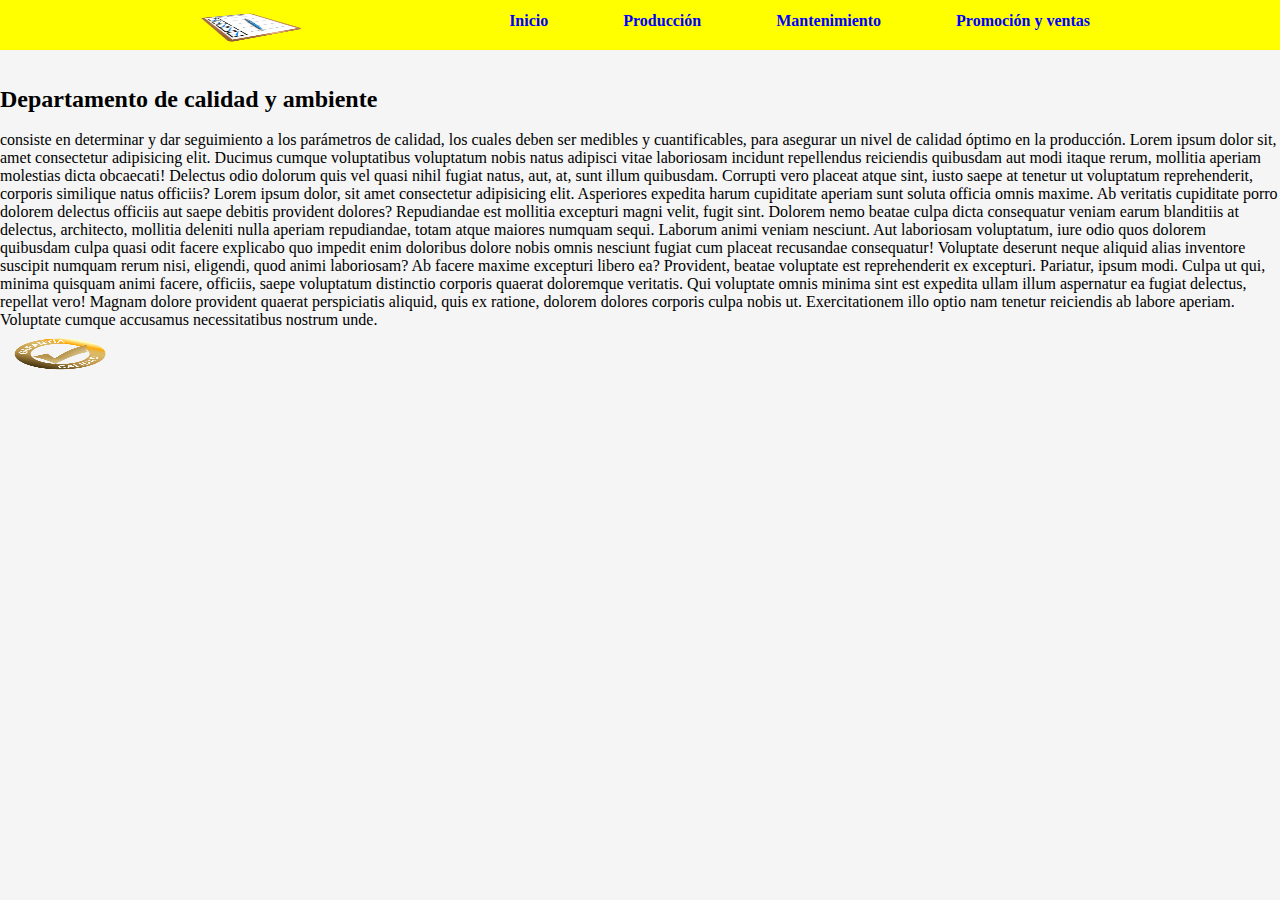
<file: Html/C&a.html>
<!DOCTYPE html>
<html lang="en">
<head>
    <meta charset="UTF-8">
    <meta http-equiv="X-UA-Compatible" content="IE=edge">
    <meta name="viewport" content="width=device-width, initial-scale=1.0">
    <title>Calidad y ambiente</title>

    <link rel="stylesheet" href="../Css/EstiloC&a.css">
</head>
<body>
    <header>
        <div class="menu">
            <img src="../Media/Calidad.png" width="200px" height="200px">
            <nav>
                <ul>
                <li><a href="Inicio.html">Inicio</a></li>
                <li><a href="Producción.html">Producción</a></li>
                <li><a href="Mantenimiento.html">Mantenimiento</a></li>
                <li><a href="Promoción.html">Promoción y ventas</a></li>
                </ul>
            </nav>
        </div>   
    </header>


    <br>
    <br>
    <section>
        <article> <h2>Departamento de calidad y ambiente</h2>
            <br>
            consiste en determinar y dar seguimiento a los parámetros de calidad, los cuales deben ser medibles y cuantificables, para asegurar un nivel de calidad óptimo en la producción.

            Lorem ipsum dolor sit, amet consectetur adipisicing elit. Ducimus cumque voluptatibus voluptatum nobis natus adipisci vitae laboriosam incidunt repellendus reiciendis quibusdam aut modi itaque rerum, mollitia aperiam molestias dicta obcaecati!
            Delectus odio dolorum quis vel quasi nihil fugiat natus, aut, at, sunt illum quibusdam. Corrupti vero placeat atque sint, iusto saepe at tenetur ut voluptatum reprehenderit, corporis similique natus officiis?
            Lorem ipsum dolor, sit amet consectetur adipisicing elit. Asperiores expedita harum cupiditate aperiam sunt soluta officia omnis maxime. Ab veritatis cupiditate porro dolorem delectus officiis aut saepe debitis provident dolores?
            Repudiandae est mollitia excepturi magni velit, fugit sint. Dolorem nemo beatae culpa dicta consequatur veniam earum blanditiis at delectus, architecto, mollitia deleniti nulla aperiam repudiandae, totam atque maiores numquam sequi.
            Laborum animi veniam nesciunt. Aut laboriosam voluptatum, iure odio quos dolorem quibusdam culpa quasi odit facere explicabo quo impedit enim doloribus dolore nobis omnis nesciunt fugiat cum placeat recusandae consequatur!
            Voluptate deserunt neque aliquid alias inventore suscipit numquam rerum nisi, eligendi, quod animi laboriosam? Ab facere maxime excepturi libero ea? Provident, beatae voluptate est reprehenderit ex excepturi. Pariatur, ipsum modi.
            Culpa ut qui, minima quisquam animi facere, officiis, saepe voluptatum distinctio corporis quaerat doloremque veritatis. Qui voluptate omnis minima sint est expedita ullam illum aspernatur ea fugiat delectus, repellat vero!
            Magnam dolore provident quaerat perspiciatis aliquid, quis ex ratione, dolorem dolores corporis culpa nobis ut. Exercitationem illo optio nam tenetur reiciendis ab labore aperiam. Voluptate cumque accusamus necessitatibus nostrum unde.
        </article>
    </section>
    <img src="../Media/Logo C&A.png" width="500px" height="600px">
</body>
</html>
</file>
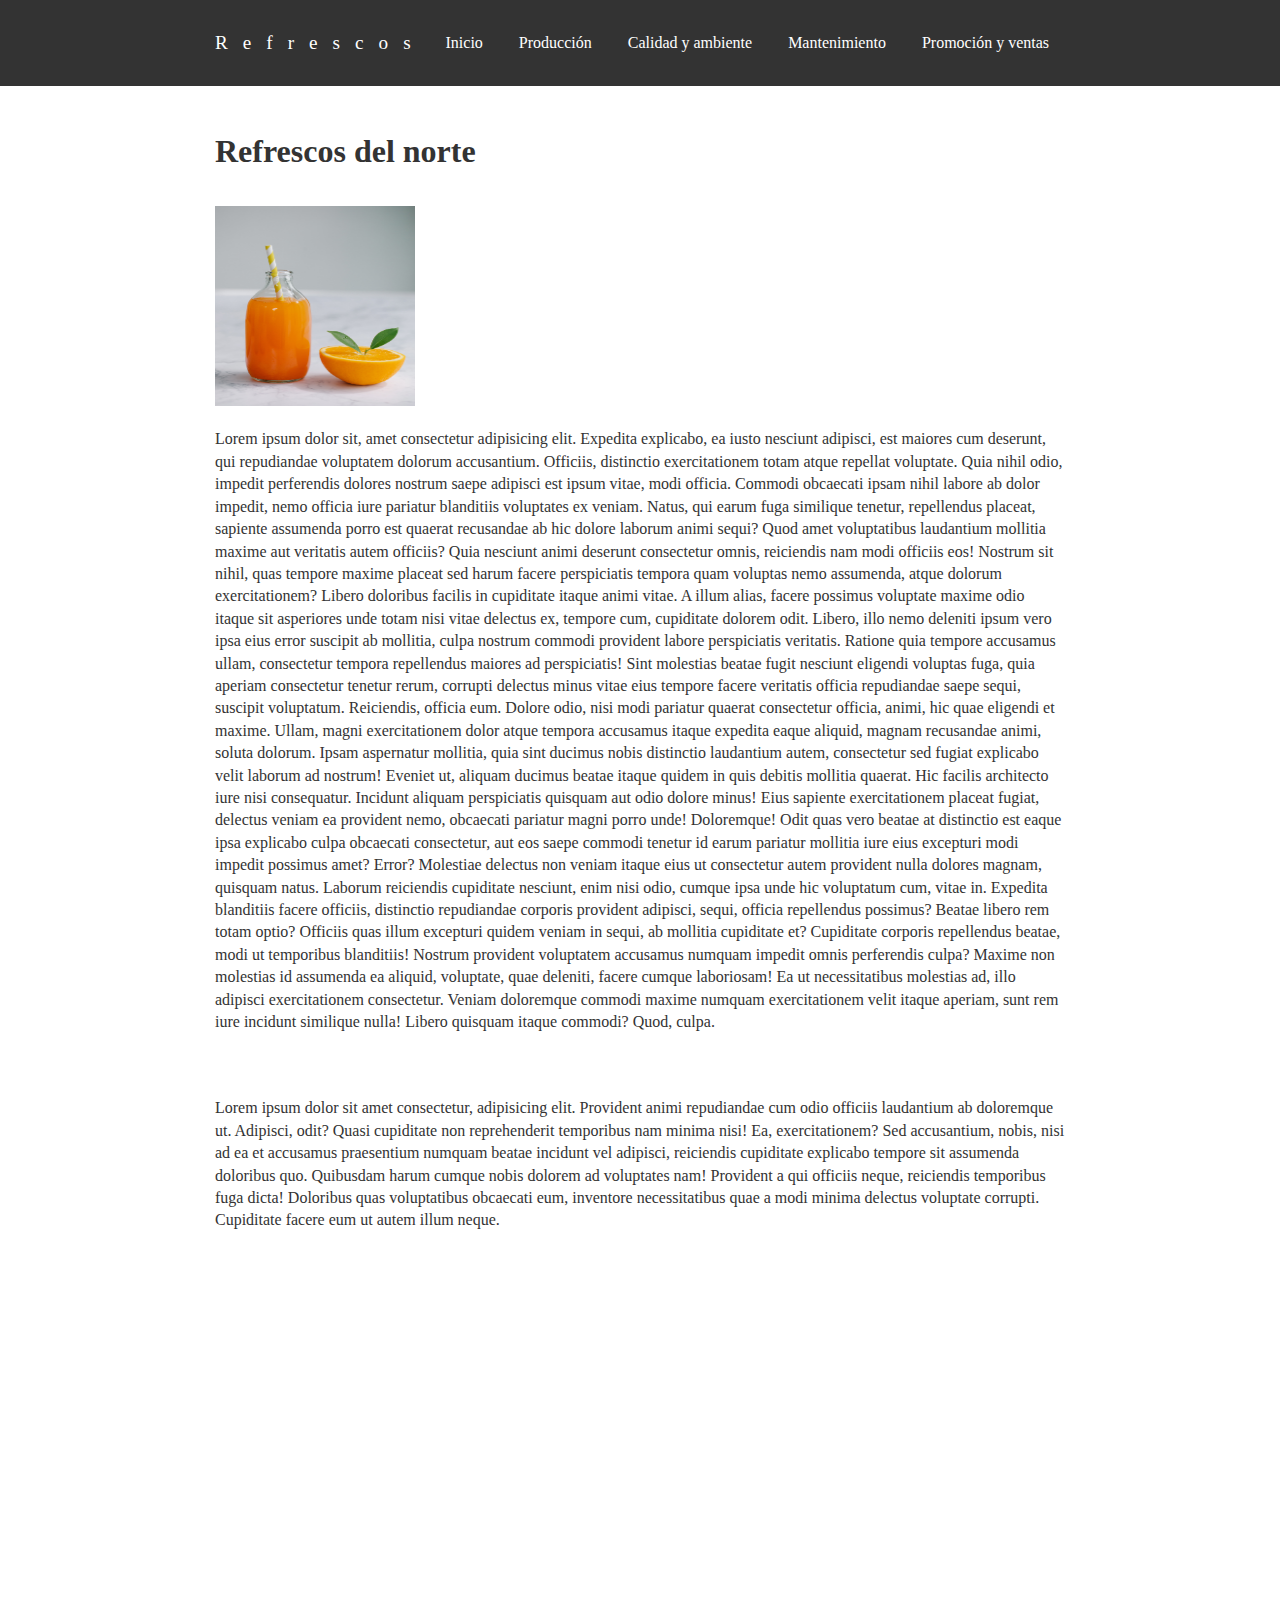
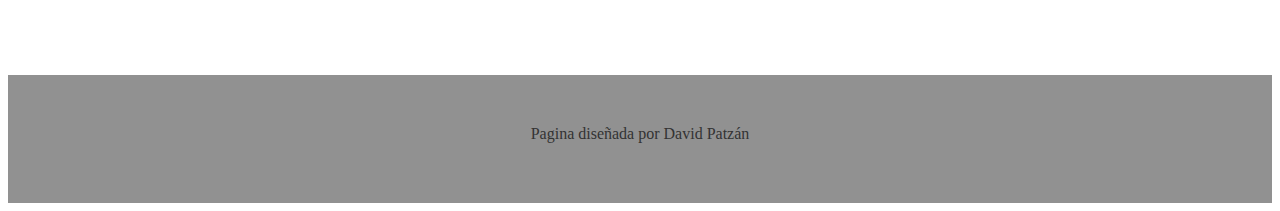
<file: Html/Inicio.html>
<!DOCTYPE html>
<html lang="zxx">
<head>
    <meta charset="UTF-8">
    <meta http-equiv="X-UA-Compatible" content="IE=edge">
    <meta name="viewport" content="width=device-width, initial-scale=1.0">
    <title>Inicio</title>

    <link rel="stylesheet" href="../Css/EstiloInicio.css">
    <script src="../Javastyle/Validar.js"></script>
    
    <!--Estructura de encabezado-->

</head>
<body>
   <header class="header">
       <div class="container logo-nav-container">
           <a href="#" class="logo">Refrescos</a>
           <nav class="navbar">
               <ul>
                   <li> <a href="Inicio.html">Inicio</a></li>
                   <li><a href="Producción.html">Producción</a></li>
                   <li><a href="C&a.html">Calidad y ambiente </a></li>
                   <li><a href="Mantenimiento.html">Mantenimiento</a></li>
                   <li><a href="Promoción.html">Promoción y ventas</a></li>
               </ul>
           </nav>
       </div>
   </header>
   <!--Cuerpo de documento con parrafos de texto-->

   <main class="main">
       <div class="container">
            <h1>Refrescos del norte</h1>
            <br>
            <img src="../Media/LogoPaginaINICIO.jpg" alt="LogoPaginaINICIO" width="200px" height="200px">
            <br>
            <p>Lorem ipsum dolor sit, amet consectetur adipisicing elit. Expedita explicabo, ea iusto nesciunt adipisci, est maiores cum deserunt, qui repudiandae voluptatem dolorum accusantium. Officiis, distinctio exercitationem totam atque repellat voluptate.
            Quia nihil odio, impedit perferendis dolores nostrum saepe adipisci est ipsum vitae, modi officia. Commodi obcaecati ipsam nihil labore ab dolor impedit, nemo officia iure pariatur blanditiis voluptates ex veniam.
            Natus, qui earum fuga similique tenetur, repellendus placeat, sapiente assumenda porro est quaerat recusandae ab hic dolore laborum animi sequi? Quod amet voluptatibus laudantium mollitia maxime aut veritatis autem officiis?
            Quia nesciunt animi deserunt consectetur omnis, reiciendis nam modi officiis eos! Nostrum sit nihil, quas tempore maxime placeat sed harum facere perspiciatis tempora quam voluptas nemo assumenda, atque dolorum exercitationem?
            Libero doloribus facilis in cupiditate itaque animi vitae. A illum alias, facere possimus voluptate maxime odio itaque sit asperiores unde totam nisi vitae delectus ex, tempore cum, cupiditate dolorem odit.
            Libero, illo nemo deleniti ipsum vero ipsa eius error suscipit ab mollitia, culpa nostrum commodi provident labore perspiciatis veritatis. Ratione quia tempore accusamus ullam, consectetur tempora repellendus maiores ad perspiciatis!
            Sint molestias beatae fugit nesciunt eligendi voluptas fuga, quia aperiam consectetur tenetur rerum, corrupti delectus minus vitae eius tempore facere veritatis officia repudiandae saepe sequi, suscipit voluptatum. Reiciendis, officia eum.
            Dolore odio, nisi modi pariatur quaerat consectetur officia, animi, hic quae eligendi et maxime. Ullam, magni exercitationem dolor atque tempora accusamus itaque expedita eaque aliquid, magnam recusandae animi, soluta dolorum.
            Ipsam aspernatur mollitia, quia sint ducimus nobis distinctio laudantium autem, consectetur sed fugiat explicabo velit laborum ad nostrum! Eveniet ut, aliquam ducimus beatae itaque quidem in quis debitis mollitia quaerat.
            Hic facilis architecto iure nisi consequatur. Incidunt aliquam perspiciatis quisquam aut odio dolore minus! Eius sapiente exercitationem placeat fugiat, delectus veniam ea provident nemo, obcaecati pariatur magni porro unde! Doloremque!
            Odit quas vero beatae at distinctio est eaque ipsa explicabo culpa obcaecati consectetur, aut eos saepe commodi tenetur id earum pariatur mollitia iure eius excepturi modi impedit possimus amet? Error?
            Molestiae delectus non veniam itaque eius ut consectetur autem provident nulla dolores magnam, quisquam natus. Laborum reiciendis cupiditate nesciunt, enim nisi odio, cumque ipsa unde hic voluptatum cum, vitae in.
            Expedita blanditiis facere officiis, distinctio repudiandae corporis provident adipisci, sequi, officia repellendus possimus? Beatae libero rem totam optio? Officiis quas illum excepturi quidem veniam in sequi, ab mollitia cupiditate et?
            Cupiditate corporis repellendus beatae, modi ut temporibus blanditiis! Nostrum provident voluptatem accusamus numquam impedit omnis perferendis culpa? Maxime non molestias id assumenda ea aliquid, voluptate, quae deleniti, facere cumque laboriosam!
            Ea ut necessitatibus molestias ad, illo adipisci exercitationem consectetur. Veniam doloremque commodi maxime numquam exercitationem velit itaque aperiam, sunt rem iure incidunt similique nulla! Libero quisquam itaque commodi? Quod, culpa.</p>
            <br>
            <p>Lorem ipsum dolor sit amet consectetur, adipisicing elit. Provident animi repudiandae cum odio officiis laudantium ab doloremque ut. Adipisci, odit? Quasi cupiditate non reprehenderit temporibus nam minima nisi! Ea, exercitationem?
            Sed accusantium, nobis, nisi ad ea et accusamus praesentium numquam beatae incidunt vel adipisci, reiciendis cupiditate explicabo tempore sit assumenda doloribus quo. Quibusdam harum cumque nobis dolorem ad voluptates nam!
            Provident a qui officiis neque, reiciendis temporibus fuga dicta! Doloribus quas voluptatibus obcaecati eum, inventore necessitatibus quae a modi minima delectus voluptate corrupti. Cupiditate facere eum ut autem illum neque.</p>

            <iframe width="560" height="315" src="https://www.youtube.com/embed/C1eVxmRSqLg" title="YouTube video player" frameborder="0" allow="accelerometer; autoplay; clipboard-write; encrypted-media; gyroscope; picture-in-picture" allowfullscreen></iframe>
       </div>

   </main>




<!--pie de pagina-->
   <footer class="footer">
       <div class="container">
           <p>Pagina diseñada por David Patzán</p>
       </div>
   </footer>
</body>
</html>
</file>
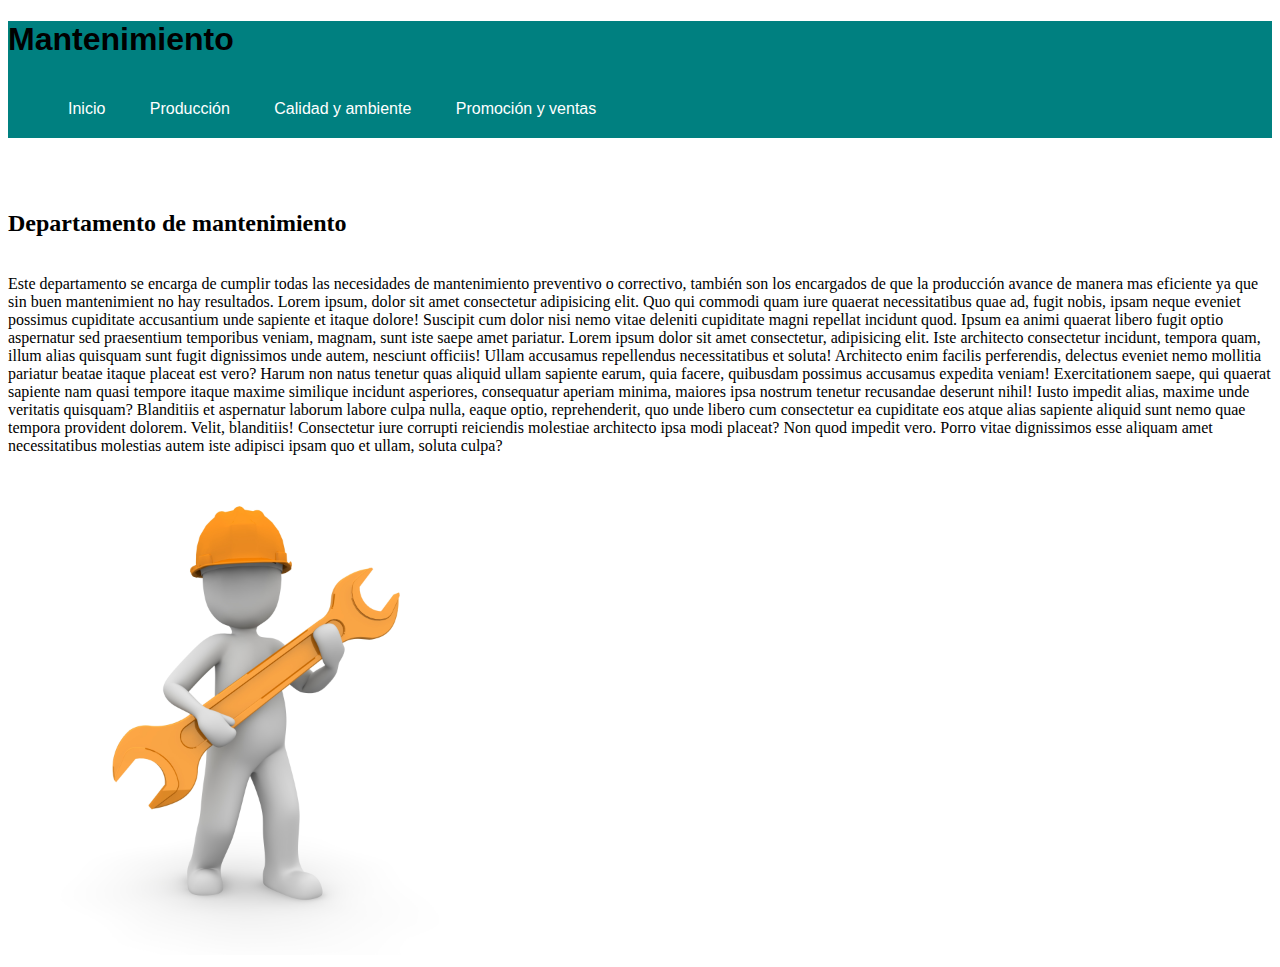
<file: Html/Mantenimiento.html>
<!DOCTYPE html>
<html lang="en">
<head>
    <meta charset="UTF-8">
    <meta http-equiv="X-UA-Compatible" content="IE=edge">
    <meta name="viewport" content="width=device-width, initial-scale=1.0">
    <title>Mantenimiento</title>

    <link rel="stylesheet" href="../Css/EstiloMantenimiento.css">

</head>
<body>
    <header>
    <h1>Mantenimiento</h1>

        <nav>
            <ul>
             <li><a href="Inicio.html">Inicio</a></li>
             <li><a href="Producción.html">Producción</a></li>
             <li><a href="C&a.html">Calidad y ambiente</a></li>
             <li><a href="Promoción.html">Promoción y ventas</a></li>
            </ul>
        </nav>
    </header>
    <br>
    <br>

    <section>
        <article> <h2>Departamento de mantenimiento</h2>
            <br>
            Este departamento se encarga de cumplir todas las necesidades de mantenimiento preventivo o correctivo, también son los encargados de que la producción avance de manera mas eficiente ya que sin buen mantenimient no hay resultados.
            Lorem ipsum, dolor sit amet consectetur adipisicing elit. Quo qui commodi quam iure quaerat necessitatibus quae ad, fugit nobis, ipsam neque eveniet possimus cupiditate accusantium unde sapiente et itaque dolore!
            Suscipit cum dolor nisi nemo vitae deleniti cupiditate magni repellat incidunt quod. Ipsum ea animi quaerat libero fugit optio aspernatur sed praesentium temporibus veniam, magnam, sunt iste saepe amet pariatur.
            Lorem ipsum dolor sit amet consectetur, adipisicing elit. Iste architecto consectetur incidunt, tempora quam, illum alias quisquam sunt fugit dignissimos unde autem, nesciunt officiis! Ullam accusamus repellendus necessitatibus et soluta!
            Architecto enim facilis perferendis, delectus eveniet nemo mollitia pariatur beatae itaque placeat est vero? Harum non natus tenetur quas aliquid ullam sapiente earum, quia facere, quibusdam possimus accusamus expedita veniam!
            Exercitationem saepe, qui quaerat sapiente nam quasi tempore itaque maxime similique incidunt asperiores, consequatur aperiam minima, maiores ipsa nostrum tenetur recusandae deserunt nihil! Iusto impedit alias, maxime unde veritatis quisquam?
            Blanditiis et aspernatur laborum labore culpa nulla, eaque optio, reprehenderit, quo unde libero cum consectetur ea cupiditate eos atque alias sapiente aliquid sunt nemo quae tempora provident dolorem. Velit, blanditiis!
            Consectetur iure corrupti reiciendis molestiae architecto ipsa modi placeat? Non quod impedit vero. Porro vitae dignissimos esse aliquam amet necessitatibus molestias autem iste adipisci ipsam quo et ullam, soluta culpa?
        </article>
    </section>
    <img src="../Media/Mantenimiento.jpg" width="500px" height="500px">
</body>
</html>
</file>
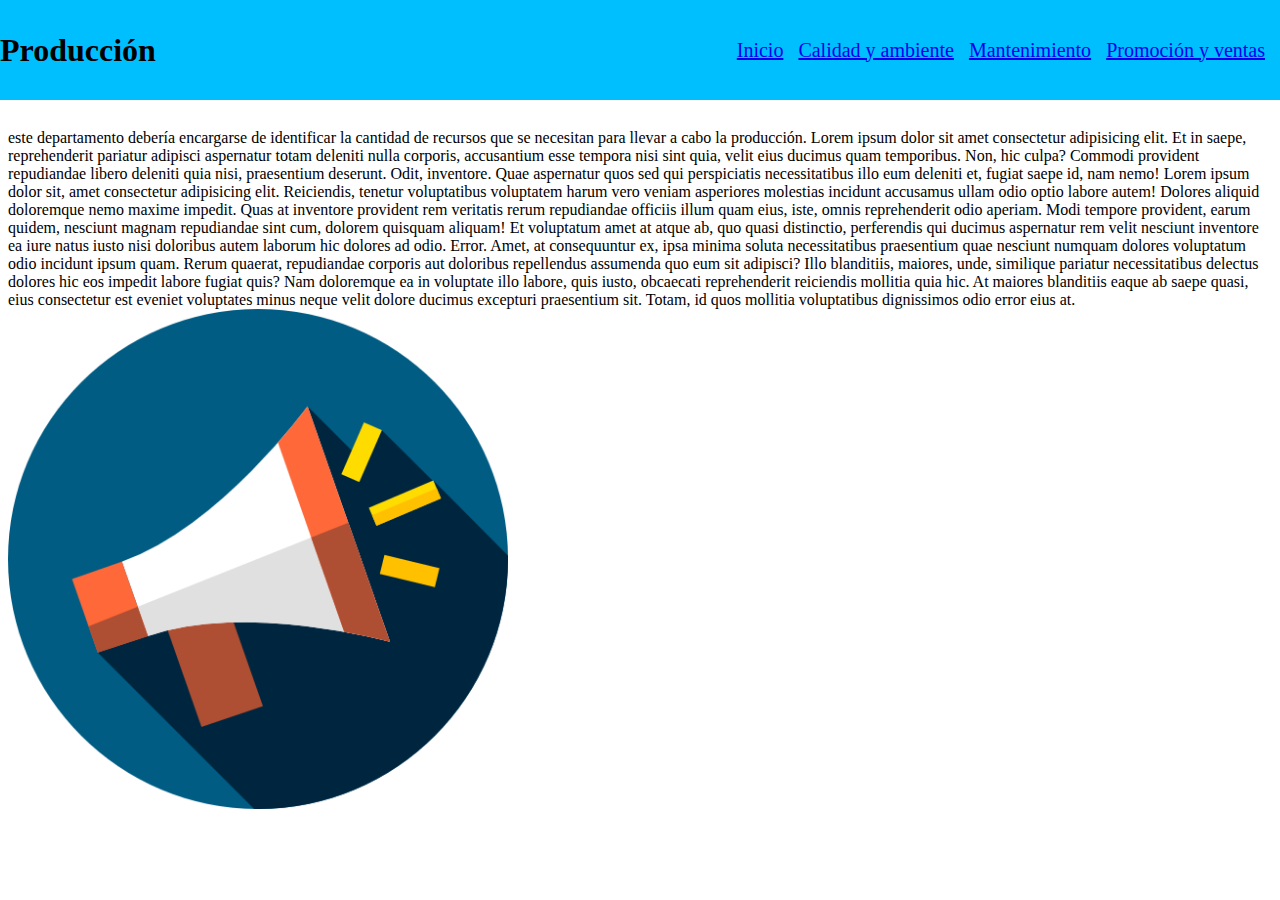
<file: Html/Producción.html>
<!DOCTYPE html>
<html lang="en">
<head>
    <meta charset="UTF-8">
    <meta http-equiv="X-UA-Compatible" content="IE=edge">
    <meta name="viewport" content="width=device-width, initial-scale=1.0">
    <title>Producción</title>

    <link rel="stylesheet" href="../Css/EstilloProduccion.css">
</head>
<body>
    <header>
        <h1>Producción</h1>
    
        <nav>
            <ul>
             <li><a href="Inicio.html">Inicio</a></li>
             <li><a href="C&a.html">Calidad y ambiente</a></li>
             <li><a href="Mantenimiento.html">Mantenimiento</a></li>
             <li><a href="Promoción.html">Promoción y ventas</a></li>
            </ul>
        </nav>
    
    </header>
    <br>
    <br>

    <section>
        <article> <h2>Departamento de producción</h2>
            <br>
            este departamento debería encargarse de identificar la cantidad de recursos que se necesitan para llevar a cabo la producción.
            Lorem ipsum dolor sit amet consectetur adipisicing elit. Et in saepe, reprehenderit pariatur adipisci aspernatur totam deleniti nulla corporis, accusantium esse tempora nisi sint quia, velit eius ducimus quam temporibus.
            Non, hic culpa? Commodi provident repudiandae libero deleniti quia nisi, praesentium deserunt. Odit, inventore. Quae aspernatur quos sed qui perspiciatis necessitatibus illo eum deleniti et, fugiat saepe id, nam nemo!
            Lorem ipsum dolor sit, amet consectetur adipisicing elit. Reiciendis, tenetur voluptatibus voluptatem harum vero veniam asperiores molestias incidunt accusamus ullam odio optio labore autem! Dolores aliquid doloremque nemo maxime impedit.
            Quas at inventore provident rem veritatis rerum repudiandae officiis illum quam eius, iste, omnis reprehenderit odio aperiam. Modi tempore provident, earum quidem, nesciunt magnam repudiandae sint cum, dolorem quisquam aliquam!
            Et voluptatum amet at atque ab, quo quasi distinctio, perferendis qui ducimus aspernatur rem velit nesciunt inventore ea iure natus iusto nisi doloribus autem laborum hic dolores ad odio. Error.
            Amet, at consequuntur ex, ipsa minima soluta necessitatibus praesentium quae nesciunt numquam dolores voluptatum odio incidunt ipsum quam. Rerum quaerat, repudiandae corporis aut doloribus repellendus assumenda quo eum sit adipisci?
            Illo blanditiis, maiores, unde, similique pariatur necessitatibus delectus dolores hic eos impedit labore fugiat quis? Nam doloremque ea in voluptate illo labore, quis iusto, obcaecati reprehenderit reiciendis mollitia quia hic.
            At maiores blanditiis eaque ab saepe quasi, eius consectetur est eveniet voluptates minus neque velit dolore ducimus excepturi praesentium sit. Totam, id quos mollitia voluptatibus dignissimos odio error eius at.
        </article>
    </section>
    <img src="../Media/LogoPromo.png" width="500px" height="500px">
</body>
</html>
</file>
<file: Css/EstiloC&a.css>
*{
    padding: 0;
    margin: 0;
    box-sizing: border-box;
}

body{
    background: whitesmoke;
    font-family: "calibrí";
}

header{
    background: yellow;
    width: 100%;
    clear: both;
    content: '';
    display: table;


}



.menu{
    width: 900px;
    margin: 0 auto;
}



img{
    width: 120px;
    height: 50px;
    float: left;
    padding: 8px;
}

nav{
    float: right;   
}

nav ul li{
    list-style: none;
    margin-left: 75px;
    padding: 12px 0;
    float: left;
    position: relative;
}

nav ul li a{
    text-decoration: none;
    color:blue;
    font-weight: bold;

}

nav ul li a::before{
    display: block;
    content: '';  
    width: 0%;
    background: rgb(144, 0, 255);
    height: 10px;
    top: 0;
    position: absolute;
    transition: width 0.2s;
}

nav ul li a:hover::before{
    width: 100%;
}
</file>
<file: Css/EstiloInicio.css>
body{
    font-family: Georgia, 'Times New Roman', Times, serif;
    color: #333;
    font: 1.2rem;
    line-height: 1.4em;
}

h1{
    font-size: 2rem;
    line-height: 1.3rem; /* espaciado entre las lineas de texto*/
}

p{
    margin-bottom: 1.6em;
}

.container{
    width: 85%;
    max-width: 850px; /*maximo ancho que tendrán los contenedores*/
    margin: 0 auto;
}

.header{
    background: #333;
    color: white;
    padding: 2rem 0;
    position: fixed;
    left: 0;
    top: 0;
    width: 100%;
}

.logo-nav-container{
    display: flex;
    justify-content: space-between; /*separa el logo y la lista hacia los lados*/
    align-items: center;    
}

header a{
    color: white;
    text-decoration: none;
}

.navbar ul{
    margin: 0;
    padding: 0;
    list-style: none;
}

.navbar ul li{
    display: inline-block;
}

.navbar ul li a{
    padding: 0.5rem 1rem;
    transition: all 0.7s linear;
    border-radius: 5px;
}

.navbar ul li a:hover{ /*modifica o agrega un resaltado dinamico a el texto al pasar sobre el con el mouse*/
    background: #4a4a4a;
    transition: 1s;
}

.logo{
    letter-spacing: 15px;
    font-size: 1.2em;
    font-family: Georgia, 'Times New Roman', Times, serif;
}

.footer{
    background: #919191;
    padding: 2rem 0;
    text-align: center;
    margin-top: 6rem;
}

main{
    padding-top: 7rem; /*Resalta la barra de navegación para que no cubra el texto*/
}
</file>
<file: Css/EstiloMantenimiento.css>
h1{
    font-family:sans-serif;
}

header{
    font-family: Arial, Helvetica, sans-serif;
    background: #008080;
}

menu{
    list-style: none;
    padding: 0;
    background: #F0E68C;
    width: 90%;
    max-width: 1000px;
    margin: auto;
}

nav ul li a{
    text-decoration: none;
    color: white;
    padding: 20px;
    display: block;
}

nav li{
    display: inline-block;
    text-align: center; 
}

nav li a:hover{
    background: chocolate;


}
</file>
<file: Css/EstilloProduccion.css>
nav ul{
    list-style: none;
    margin: 0px;
    padding: 10px;
    font-size: 20px;
}
li{
    display: inline-block;
    margin: 5px;
}

header{
    position: fixed;
    top: 0;
    left: 0;
    height: 100px;
    width: 100%;

    display: flex;
    justify-content: space-between;
    align-items: center;
    background:#00BFFF ;

}
</file>
